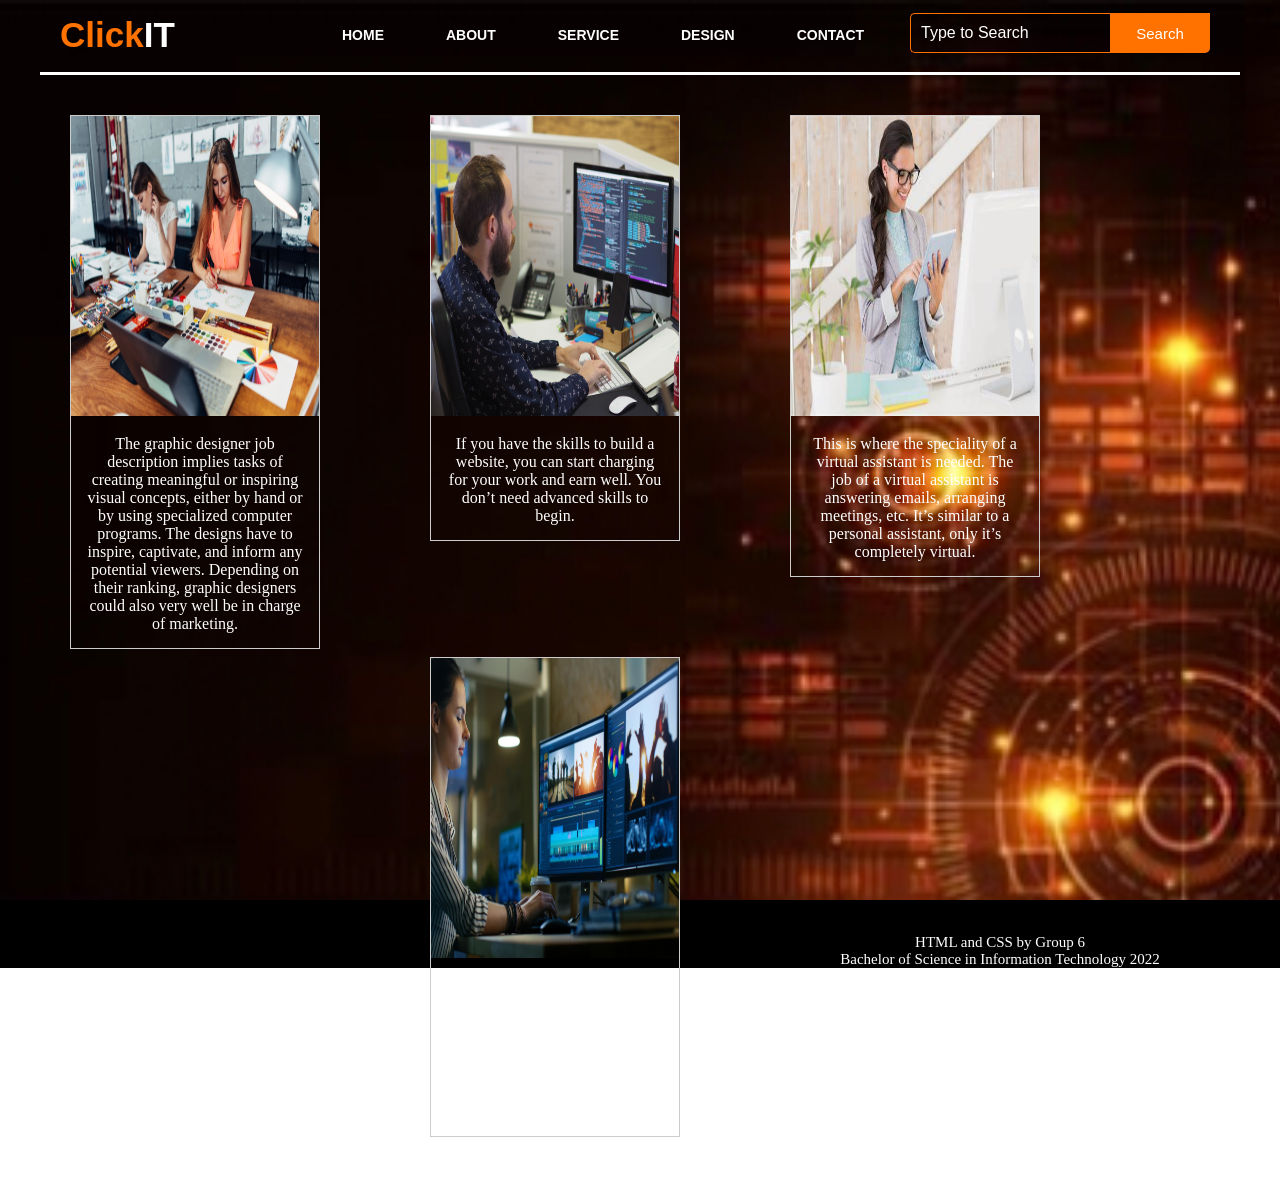
<file: design.html>
<!DOCTYPE html>
<html lang="en">
<head>
    <meta name="viewport" content="width=device-width, initial-scale=1.0">
	<meta name="description" content="Discover the ideal online job services for your investment firm.">
    <meta name="keywords" content="Graphic & Design, Digital Marketing, Writing & Translation, Video & Animation, Music & Audio, Programming & Tech">
  	<meta name="author" content="Ruthiemay ESquilador, Vince Michael Panton, Zimry Gianne Garin, Fernan James Villamayor, Dominic Dioneda">
    <title>ClickIT | Online Jobs for College Students</title>
    <link rel="stylesheet" href="style.css">
    <link rel="icon" href="ICONMO.png">
</head>
<body>
<!-- Header -->
    <div class="main">
        <div class="navbar">
            <div class="icon">
                <h2 class="logo">Click<span>IT</span></h2>
            </div>
            <div class="menu">
                <ul>
                    <li><a href="index.html">HOME</a></li>
                    <li><a href="about.html">ABOUT</a></li>
                    <li><a href="service.html">SERVICE</a></li>
                    <li><a href="design.html">DESIGN</a></li>
                    <li><a href="contact.html">CONTACT</a></li>
                </ul>
            </div>

            <div class="search">
                <input class="srch" type="search" name="" placeholder="Type to Search">
                <a href="#"> <button class="btn">Search</button></a>
            </div>

        </div> 

<div class ="gallery">
<img src = "graphicdesign.jpg">
<div class="desc">The graphic designer job description implies tasks of creating meaningful or inspiring visual concepts, either by hand or by using specialized computer programs. The designs have to inspire, captivate, and inform any potential viewers. Depending on their ranking, graphic designers could also very well be in charge of marketing.
</div>
</div>
<div class ="gallery">
<img src = "webdevelop.jpg">
<div class="desc">If you have the skills to build a website, you can start charging for your work and earn well. You don’t need advanced skills to begin. </div>
</div>
<div class ="gallery">
<img src = "virtualassist.jfif">
<div class="desc">This is where the speciality of a virtual assistant is needed. The job of a virtual assistant is answering emails, arranging meetings, etc. It’s similar to a personal assistant, only it’s completely virtual.</div>
</div>
<div class ="gallery">
<img src = "videoeditor.jpg">
<div class="desc">Today, video advertising is an integral part of marketing strategy for most brands. If you are good at video editing software like iMovie, Final Cut Pro, Adobe Premiere Pro CC, etc., you can work as a video editing freelancer.</div>
</div>


</div>


<!-- Footer -->	
<div class = "footer">
<br><br>HTML and CSS by Group 6
<br>
Bachelor of Science in Information Technology 2022
</div>
</div>
</body>
</html>
</file>
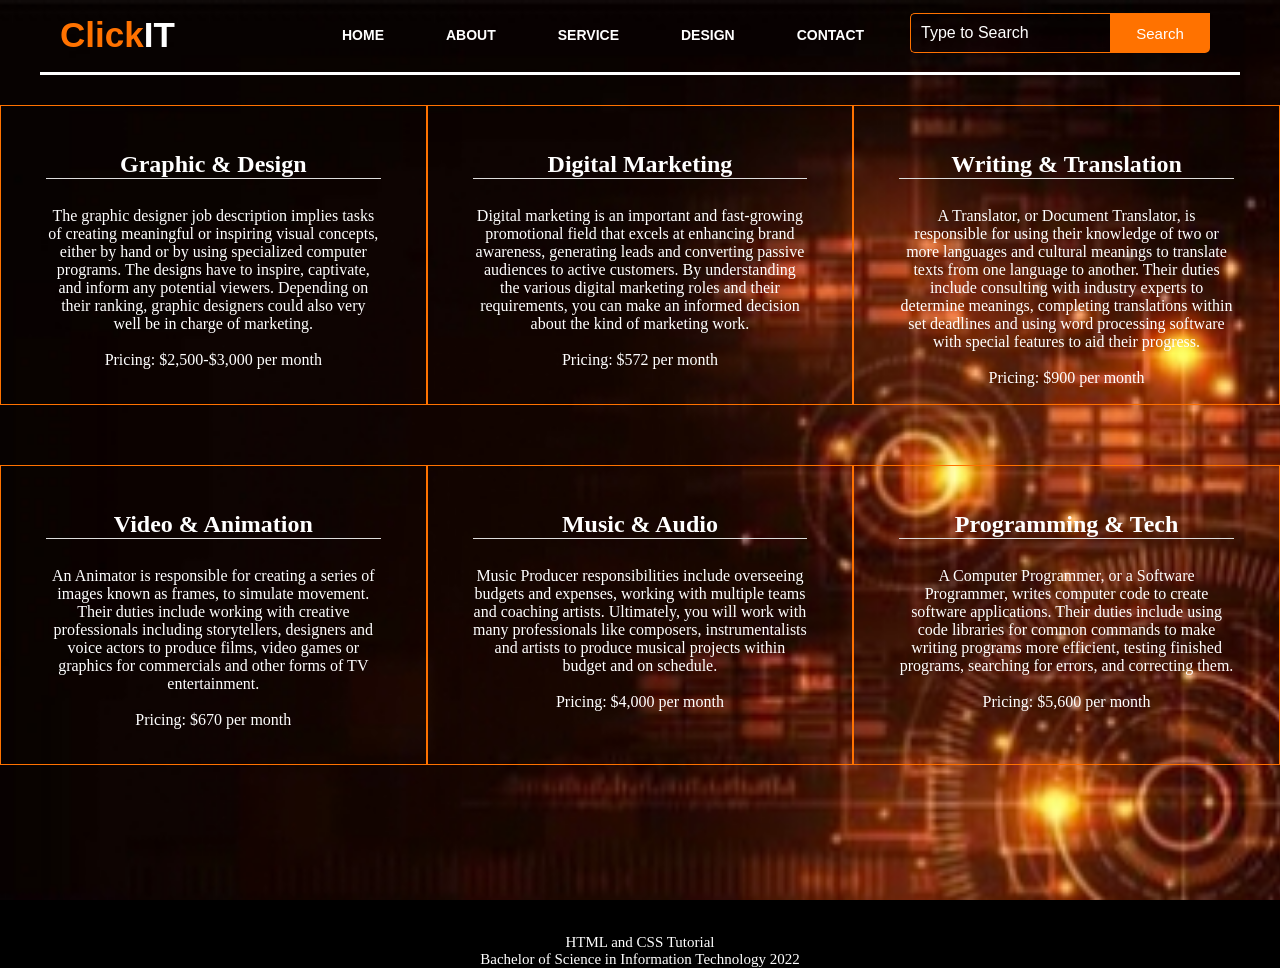
<file: service.html>
<!DOCTYPE html>
<html lang="en">
<head>
    <meta name="viewport" content="width=device-width, initial-scale=1.0">
	<meta name="description" content="Discover the ideal online job services for your investment firm.">
    <meta name="keywords" content="Graphic & Design, Digital Marketing, Writing & Translation, Video & Animation, Music & Audio, Programming & Tech">
  	<meta name="author" content="Ruthiemay ESquilador, Vince Michael Panton, Zimry Gianne Garin, Fernan James Villamayor, Dominic Dioneda">
    <title>ClickIT | Online Jobs for College Students</title>
    <link rel="stylesheet" href="style.css">
    <link rel="icon" href="ICONMO.png">
</head>
<body>
<!-- Header -->
    <div class="main">
        <div class="navbar">
            <div class="icon">
                <h2 class="logo">Click<span>IT</span></h2>
            </div>
            <div class="menu">
                <ul>
                    <li><a href="index.html">HOME</a></li>
                    <li><a href="about.html">ABOUT</a></li>
                    <li><a href="service.html">SERVICE</a></li>
                    <li><a href="design.html">DESIGN</a></li>
                    <li><a href="contact.html">CONTACT</a></li>
                </ul>
            </div>

            <div class="search">
                <input class="srch" type="search" name="" placeholder="Type to Search">
                <a href="#"> <button class="btn">Search</button></a>
            </div>

        </div> 
<div id="container">
	
    <div id="services">
        <div class="box bg-primary">
          <h2>Graphic & Design</h2>
          <i class="fa-solid fa-paintbrush fa-4x"></i>
          <p class="lead">The graphic designer job description implies tasks of creating meaningful or inspiring visual concepts, either by hand or by using specialized computer programs. The designs have to inspire, captivate, and inform any potential viewers. Depending on their ranking, graphic designers could also very well be in charge of marketing. </p>
            <br>
		  <p>Pricing: $2,500-$3,000 per month</p>
		</div>
        <div class="box light-gray">
          <h2>Digital Marketing</h2>
          <i class="fa-solid fa-code fa-4x"></i>
          <p class="lead">
            <p>Digital marketing is an important and fast-growing promotional field that excels at enhancing brand awareness, generating leads and converting passive audiences to active customers. By understanding the various digital marketing roles and their requirements, you can make an informed decision about the kind of marketing work.</p>
			  <br>
			<p>Pricing: $572 per month</p>
        </div>
         <div class="box bg-primary">
           <h2>Writing & Translation</h2>
           <i class="fa-solid fa-desktop fa-4x"></i>
           <p class="lead">A Translator, or Document Translator, is responsible for using their knowledge of two or more languages and cultural meanings to translate texts from one language to another. Their duties include consulting with industry experts to determine meanings, completing translations within set deadlines and using word processing software with special features to aid their progress.</p>
			  <br>				 
			<p>Pricing: $900 per month</p>
        </div>
		<div class="box light-gray">
          <h2>Video & Animation</h2>
          <i class="fa-solid fa-code fa-4x"></i>
          <p class="lead">An Animator is responsible for creating a series of images known as frames, to simulate movement. Their duties include working with creative professionals including storytellers, designers and voice actors to produce films, video games or graphics for commercials and other forms of TV entertainment.</p>
			<br>
		  <p>Pricing: $670 per month</p>
        </div>
		<div class="box bg-primary">
          <h2>Music & Audio</h2>
          <i class="fa-solid fa-desktop fa-4x"></i>
          <p class="lead">Music Producer responsibilities include overseeing budgets and expenses, working with multiple teams and coaching artists. Ultimately, you will work with many professionals like composers, instrumentalists and artists to produce musical projects within budget and on schedule.</p>
			 <br>
		  <p>Pricing: $4,000 per month</p>
        </div>
		<div class="box light-gray">
          <h2>Programming & Tech</h2>
          <i class="fa-solid fa-code fa-4x"></i>
          <p class="lead">A Computer Programmer, or a Software Programmer, writes computer code to create software applications. Their duties include using code libraries for common commands to make writing programs more efficient, testing finished programs, searching for errors, and correcting them.</p>
			<br>			  
		  <p>Pricing: $5,600 per month</p>
        </div>
      </div>
    </div>
</div>
<!-- Footer -->	
<div class = "footer">
<br><br>HTML and CSS Tutorial
<br>
Bachelor of Science in Information Technology 2022
</div>
</div>
</body>
</html>
</file>
<file: style.css>
*{
    margin: 0;
    padding: 5;
	box-sizing: border-box;
	
}

.main{
    width: 100%;
    background:url(IMG_20221218_235630.jpg);
    background-position: center;
    background-size: cover;
    height: 100vh;
}
.navbar{
    width: 1200px;
    height: 75px;
    margin: auto;
	border-bottom:white 3px solid;
}
.icon{
    width: 200px;
    float: left;
    height: 70px;
}
.logo{
    color: #ff7200;
    font-size: 35px;
    font-family: Arial;
    padding-left: 20px;
    float: left;
    padding-top: 10px;
    margin-top: 5px;
}
.logo span{
	color:white;
}
.menu{
    width: 400px;
    float: left;
    height: 70px;
}
ul{
    float: left;
    display: flex;
    justify-content: center;
    align-items: center;
}
ul li{
    list-style: none;
    margin-left: 62px;
    margin-top: 27px;
    font-size: 14px;
}
ul li a{
    text-decoration: none;
    color: #fff;
    font-family: Arial;
    font-weight: bold;
    transition: 0.4s ease-in-out;
}
ul li a:hover{
    color: #ff7200;
}
.search{
    width: 330px;
    float: left;
    margin-left: 270px;
}
.srch{
    font-family: 'Times New Roman';
    width: 200px;
    height: 40px;
    background: transparent;
    border: 1px solid #ff7200;
    margin-top: 13px;
    color: #fff;
    border-right: none;
    font-size: 16px;
    float: left;
    padding: 10px;
    border-bottom-left-radius: 5px;
    border-top-left-radius: 5px;
}
.btn{
    width: 100px;
    height: 40px;
    background: #ff7200;
    border: 2px solid #ff7200;
    margin-top: 13px;
    color: #fff;
    font-size: 15px;
    border-bottom-right-radius: 5px;
    border-bottom-right-radius: 5px;
    transition: 0.2s ease;
    cursor: pointer;
}
.btn:hover{
    color: #000;
}
.btn:focus{
    outline: none;
}
.srch:focus{
    outline: none;
}
.content{
    width: 1200px;
    height: auto;
    margin: auto;
    color: #fff;
    position: relative;
}
.content .par{
    padding-left: 20px;
    padding-bottom: 25px;
    font-family: Arial;
    letter-spacing: 1.2px;
    line-height: 30px;
}
.content h1{
    font-family: 'Times New Roman';
    font-size: 50px;
    padding-left: 20px;
    margin-top: 9%;
    letter-spacing: 2px;
}
.content .cn{
    width: 160px;
    height: 40px;
    background: #ff7200;
    border: none;
    margin-bottom: 10px;
    margin-left: 20px;
    font-size: 18px;
    border-radius: 10px;
    cursor: pointer;
    transition: .4s ease;
    
}
.content .cn a{
    text-decoration: none;
    color: #000;
    transition: .3s ease;
}
.cn:hover{
    background-color: #fff;
}
.content span{
    color: #ff7200;
    font-size: 65px
}

.aside{
    width: 286px;
    height: 380px;
    background: linear-gradient(to top, rgba(0,0,0,0.8)50%,rgba(0,0,0,0.8)50%);
    position: absolute;
    top: -20px;
    left: 870px;
    transform: translate(0%,-5%);
    border-radius: 10px;
    padding: 25px;
}
.aside h2{
    width: 230px;
    font-family: sans-serif;
    text-align: center;
    color: #ff7200;
    font-size: 22px;
    background-color: #fff;
    border-radius: 10px;
    margin: 2px;
    padding: 8px;
}
.aside input{
    width: 240px;
    height: 35px;
    background: transparent;
    border-bottom: 1px solid #ff7200;
    border-top: none;
    border-right: none;
    border-left: none;
    color: #fff;
    font-size: 15px;
    letter-spacing: 1px;
    margin-top: 30px;
    font-family: sans-serif;
}
.aside input:focus{
    outline: none;
}
::placeholder{
    color: #fff;
    font-family: Arial;
}
.btnn{
    width: 240px;
    height: 40px;
    background: #ff7200;
    border: none;
    margin-top: 30px;
    font-size: 18px;
    border-radius: 10px;
    cursor: pointer;
    color: #fff;
    transition: 0.4s ease;
}
.btnn:hover{
    background: #fff;
    color: #ff7200;
}
.btnn a{
    text-decoration: none;
    color: #000;
    font-weight: bold;
}
.aside .link{
    font-family: Arial, Helvetica, sans-serif;
    font-size: 17px;
    padding-top: 20px;
    text-align: center;
}
.aside .link a{
    text-decoration: none;
    color: #ff7200;
}
.liw{
    padding-top: 15px;
    padding-bottom: 10px;
    text-align: center;
}
.icons a{
    text-decoration: none;
    color: #fff;
}
.icons ion-icon{
    color: #fff;
    font-size: 30px;
    padding-left: 14px;
    padding-top: 5px;
    transition: 0.3s ease;
}
.icons ion-icon:hover{
    color: #ff7200;
}
.center sevices{
  margin: center;
  width: 50%;
  border: 3px solid green;
  padding: 10px;
}
.container{
	background: #090908;
}

#services h2{
    width: 100%;
    border-bottom: 0.5px solid #ddd;
	

 }

#services h2 span{
    background: #ddd;
    padding: 10px 22px;
    color: #333;
    text-align: center;
    display: inline-block;
	
 }

 #services .box{
    float: left;
    width: 33.33%;
    padding: 45px;
    text-align: center;
    margin: 30px 0px;
	height: 300px
 }

 .bg-primary{ 
	background: transparent;
    border: 1px solid #ff7200;
    color: #fff;
 }

 .light-gray{
	background: transparent;
    border: 1px solid #ff7200;
    color: #fff;
 }

 #services h2{
  margin-bottom: 28px;
 }
 
 .gallery {
  margin: 40px;
  margin-left: 70px;
  border: 1px solid #ccc;
  float: left;
  width: 250px;
}

.gallery:hover {
  border: 3px solid #ff7200;
}

.gallery img {
  width: 100%;
  height: 300px;
}
.desc {
  padding: 15px;
  text-align: center;
  color: white;
}

.footer{
	 grid-column-start:1;
	 grid-column-end:4;
	 
	 text-align:center;
	 color: white;
	 font-family: 'calibri', san-serif;
	 font-size:15px;
	 font-style: itlic;
	 background-color: black;
}



@media screen and (max-width:1200px) {
    /*Normal Screen*/

    .navbar{
        width: 100%;
        height: 100px;
    }
    ul{
        margin-left: 30px;
    }   
    ul li{
        margin-left: 60px;
    }
    ul li a{
       font-size: 1.6vw; 
    }
    .search{
        margin-top: 3px;
        margin-left: 290px;
    }
    .srch{
        height: 40px;
        width: 190px;
        font-size: 14px;
    }
    .btn{
        height:40px;
        width: 80px;
    }
    .content{
        width: 100%;
    }
    .content h1, .content span{
        font-size: 4.5vw; 
    }
    .content .par{
        width: 90%;
        font-size: 1.5vw;
    }
    .content .cn{
        width: 13%;
        height: 3.5vw;
        font-size: 1.8vw;
    }
    .content a{
        font-size: 1.6vw
    }
}



@media screen and (max-width:1170px) {
    /*Login-box*/
    .main{
        padding-left: 20px;
        height: 180vh;
    }
    .form{
        margin-left: -30px;
        width: 250px;
        height: 370px;
        background: linear-gradient(to top, rgba(0,0,0,0.8)50%,rgba(0,0,0,0.8)50%);
        position: absolute;
        top: 420px;
        left: 50px;
        transform: translate(0%,-5%);
        border-radius: 10px;
        padding: 25px;
    }
    .form input{
        width: 240px;
        height: 35px;
        background: transparent;
        border-bottom: 1px solid #ff7200;
        border-top: none;
        border-right: none;
        border-left: none;
        color: #fff;
        font-size: 15px;
        letter-spacing: 1px;
        margin-top: 30px;
        font-family: sans-serif;
    }
    .btnn a{
        font-size: 16px;
    }
    .form .link a{
        font-size: 16px;
    }
}

@media screen and (max-width: 830px){
    /*For tablet*/
   
    .content{
        margin-top: 120px;
        width: 80%;   
        margin-left: 40px;  
    }
    .content h1, .content span{
        font-size: 6vw; 
    }
    .content .par{
        width: 90%;
        font-size: 1.8vw;
    }
    .content .cn{
        width: 15%;
        height: 4.5vw;
        font-size: 2vw;
    }
    .content a{
        font-size: 2vw
    }
    .logo{
        margin-left: 240px;
        width: 100%;
        margin-top: 15px;
        font-size: 5vw;
    }
    .menu{
        width: 100%;
    }
    ul{
        margin-top: -5px;
        margin-left: 5px;
    }
    ul li{
        margin-left: 60px;
    }
    ul li a{
       font-size: 2vw; 
    }
    .search{
        margin-top: -20px;
        margin-left: 60px;   
    }   
    .srch{
        height: 30px;
        width: 160px;
        font-size: 12px;
    }
    .btn{
        height:30px;
        width: 70px;
    }
    .main{
        padding-left: 20px;
        height: 180vh;
    }
    .form{
        margin-left: -30px;
        width: 250px;
        height: 370px;
        background: linear-gradient(to top, rgba(0,0,0,0.8)50%,rgba(0,0,0,0.8)50%);
        position: absolute;
        top: 430px;
        left: 50px;
        transform: translate(0%,-5%);
        border-radius: 10px;
        padding: 25px;
    }
    .form input{
        width: 240px;
        height: 35px;
        background: transparent;
        border-bottom: 1px solid #ff7200;
        border-top: none;
        border-right: none;
        border-left: none;
        color: #fff;
        font-size: 15px;
        letter-spacing: 1px;
        margin-top: 30px;
        font-family: sans-serif;
    }
    .btnn a{
        font-size: 16px;
    }
    .form .link a{
        font-size: 16px;
    }
}

@media screen and (max-width: 600px){
    /*IPAD*/
    
    .content{
        margin-top: 80px;
        margin-left: 20px;
    }
    .search{
        margin-top: -40px;
        margin-left: 42px;
    }
    .logo{
        margin-left: 180px;
        font-size: 4vw;
    }
    ul{
        margin-top: -25px;
        margin-left: -5px;
    }
    ul li {
        margin-left: 50px;
    }
    ul li a{
        font-size: 2vw;
    }   
}

@media screen and (max-width: 450px){
    /*mobile*/
    .logo{
        margin-left: 140px;
        font-size: 4vw;
    }
    ul{
        margin-top: -25px;
    }
    ul li {
        margin-left: 42px;
    }
    ul li a{
        font-size: 2vw;
    }  
    .search{
        margin-top: -40px;
        margin-left: 38px;
    } 

}
</file>
